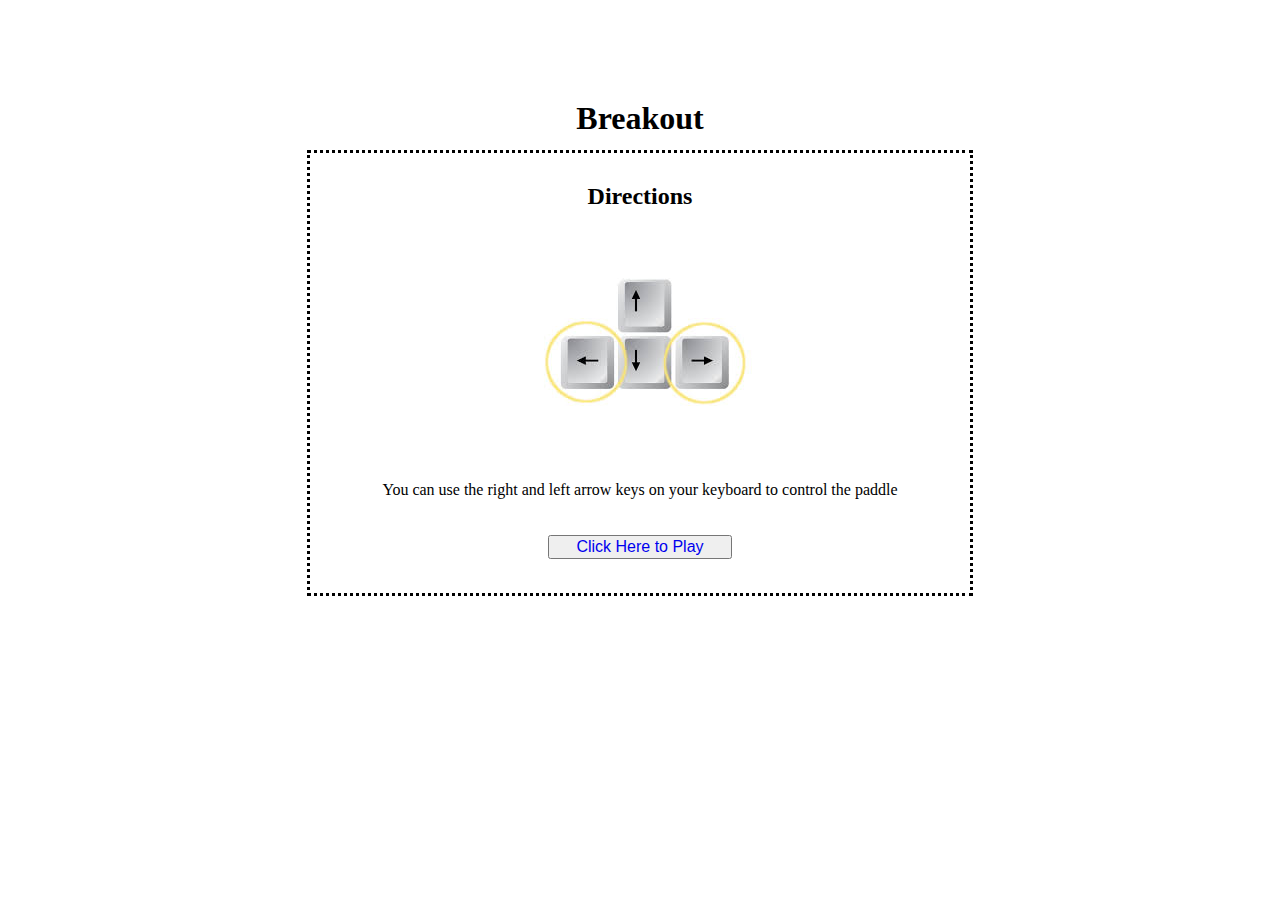
<file: index.html>
<!DOCTYPE>
<html>
	<head>
		<meta charset="utf-8" />
		<title>Breakout</title>
		<link rel="stylesheet" type="text/css" href="styling/game.css" />
	</head>
	
	<body>
		<h1 id="title">Breakout</h1>
		
		<div id="directions">
			<h2>Directions</h2>
			<!--<img src="images/mouse_pointer.png" id="mouse" alt="mouse_pointer"/>
			<p>You can use your mouse to control the paddle</p>
			<p><b>OR</b></p>-->
			<img src="images/right_left_arrow_keys.jpeg" id="arrowKeys" alt="right_and_left_arrow_keys"/>
			<p>You can use the right and left arrow keys on your keyboard to control the paddle</p>
			<button><a href="breakout.html">Click Here to Play</a></button>
		</div>
	</body>
</html>
</file>
<file: styling/game.css>
body{
	padding: 0 auto;
	margin: 0 auto;
	display: block;
}

h1 {
	padding-top: 100px;
	width: 150px;
	height: 50px;
	margin: 0 auto;
	text-align: center;
}
canvas {
	background: #eee;
	margin: 0 auto;
	display: block;
}

div{
	padding: 10px;
	width: 480px;
	height: 320px;
}

#directions{
	width: 640px;
	height: 420px;
	margin: 0 auto;
	text-align: center;
	border-style: dotted;
}

p{
	padding: 10px;
}

#mouse{
	width: 30px;
	height: 30px;
	margin: 0 auto;
	padding: 10px;
}

#arrowKeys{
	margin: 0 auto;
}

a {
	text-decoration: none;
	padding: 10px 20px;
}

button{
	text-align: center;
	font-size: 16px;
	margin: 10px auto;
}

button:hover{
	cursor: pointer;
}

#gameOver{
	display: none;
	margin: 0 auto;
	width: 640px;
	height: 420px;
	text-align: center;
}

#loseScreen{
	width: 640px;
	height: 420px;
}

#youWin{
	display: none;
	margin: 0 auto;
	width: 640px;
	height: 420px;
}

#winScreen{
	width: 640px;
	height: 420px;
}
</file>
